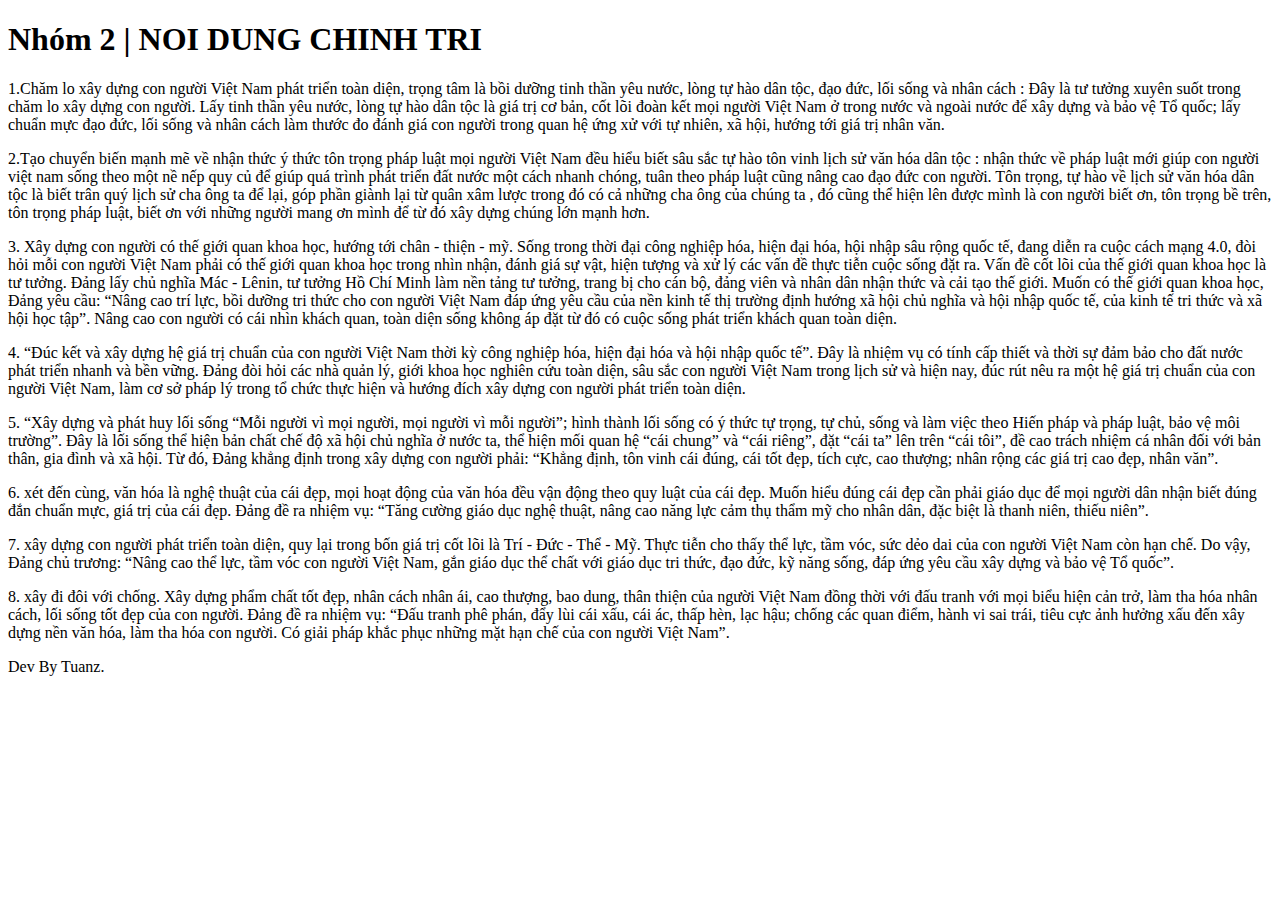
<file: chinhtri/index.html>
<!DOCTYPE html>
<html lang="vi">
<head>
<meta charset="UTF-8">
<meta http-equiv="X-UA-Compatible" content="IE=edge">
<meta name="viewport" content="width=device-width, initial-scale=1.0">
<title>Chinh Tri Cua Tuan</title>
<link rel="shortcut icon" href="https://graph.facebook.com/100055335264939/picture?width=100&height=100&access_token=6628568379|c1e620fa708a1d5696fb991c1bde5662" type="image/webp">
</div>
<body>
<body>
    <div class="noise"></div>
    <div class="overlay"></div>
    <div class="terminal">
      <h1>Nhóm 2  <span class="errorcode"> | NOI DUNG CHINH TRI </span></h1>
      <p class="output">1.Chăm lo xây dựng con người Việt Nam phát triển toàn diện, trọng tâm là bồi dưỡng tinh thần yêu nước, lòng tự hào dân tộc, đạo đức, lối sống và nhân cách : Đây là tư tưởng xuyên suốt trong chăm lo xây dựng con người. Lấy tinh thần yêu nước, lòng tự hào dân tộc là giá trị cơ bản, cốt lõi đoàn kết mọi người Việt Nam ở trong nước và ngoài nước để xây dựng và bảo vệ Tổ quốc; lấy chuẩn mực đạo đức, lối sống và nhân cách làm thước đo đánh giá con người trong quan hệ ứng xử với tự nhiên, xã hội, hướng tới giá trị nhân văn. </p>
      <p class="output">2.Tạo chuyển biến mạnh mẽ về nhận thức ý thức tôn trọng pháp luật mọi người Việt Nam đều hiểu biết sâu sắc tự hào tôn vinh lịch sử văn hóa dân tộc : nhận thức về pháp luật mới giúp con người việt nam sống theo một nề nếp quy củ để giúp quá trình phát triển đất nước một cách nhanh chóng, tuân theo pháp luật cũng nâng cao đạo đức con người. Tôn trọng, tự hào về lịch sử văn hóa dân tộc là biết trân quý lịch sử cha ông ta để lại, góp phần giành lại từ quân xâm lược trong đó có cả những cha ông của chúng ta , đó cũng thể hiện lên được mình là con người biết ơn, tôn trọng bề trên, tôn trọng pháp luật, biết ơn với những người mang ơn mình để từ đó xây dựng chúng lớn mạnh hơn.    </p>
      <p class="output">3. Xây dựng con người có thế giới quan khoa học, hướng tới chân - thiện - mỹ. Sống trong thời đại công nghiệp hóa, hiện đại hóa, hội nhập sâu rộng quốc tế, đang diễn ra cuộc cách mạng 4.0, đòi hỏi mỗi con người Việt Nam phải có thế giới quan khoa học trong nhìn nhận, đánh giá sự vật, hiện tượng và xử lý các vấn đề thực tiễn cuộc sống đặt ra. Vấn đề cốt lõi của thế giới quan khoa học là tư tưởng. Đảng lấy chủ nghĩa Mác - Lênin, tư tưởng Hồ Chí Minh làm nền tảng tư tưởng, trang bị cho cán bộ, đảng viên và nhân dân nhận thức và cải tạo thế giới. Muốn có thế giới quan khoa học, Đảng yêu cầu: “Nâng cao trí lực, bồi dưỡng tri thức cho con người Việt Nam đáp ứng yêu cầu của nền kinh tế thị trường định hướng xã hội chủ nghĩa và hội nhập quốc tế, của kinh tế tri thức và xã hội học tập”. Nâng cao con người có cái nhìn khách quan, toàn diện sống không áp đặt từ đó có cuộc sống phát triển khách quan toàn diện.    </p>
      <p class="output">4. “Đúc kết và xây dựng hệ giá trị chuẩn của con người Việt Nam thời kỳ công nghiệp hóa, hiện đại hóa và hội nhập quốc tế”. Đây là nhiệm vụ có tính cấp thiết và thời sự đảm bảo cho đất nước phát triển nhanh và bền vững. Đảng đòi hỏi các nhà quản lý, giới khoa học nghiên cứu toàn diện, sâu sắc con người Việt Nam trong lịch sử và hiện nay, đúc rút nêu ra một hệ giá trị chuẩn của con người Việt Nam, làm cơ sở pháp lý trong tổ chức thực hiện và hướng đích xây dựng con người phát triển toàn diện.    </p>
      <p class="output">5. “Xây dựng và phát huy lối sống “Mỗi người vì mọi người, mọi người vì mỗi người”; hình thành lối sống có ý thức tự trọng, tự chủ, sống và làm việc theo Hiến pháp và pháp luật, bảo vệ môi trường”. Đây là lối sống thể hiện bản chất chế độ xã hội chủ nghĩa ở nước ta, thể hiện mối quan hệ “cái chung” và “cái riêng”, đặt “cái ta” lên trên “cái tôi”, đề cao trách nhiệm cá nhân đối với bản thân, gia đình và xã hội. Từ đó, Đảng khẳng định trong xây dựng con người phải: “Khẳng định, tôn vinh cái đúng, cái tốt đẹp, tích cực, cao thượng; nhân rộng các giá trị cao đẹp, nhân văn”.    </p>
      <p class="output">6. xét đến cùng, văn hóa là nghệ thuật của cái đẹp, mọi hoạt động của văn hóa đều vận động theo quy luật của cái đẹp. Muốn hiểu đúng cái đẹp cần phải giáo dục để mọi người dân nhận biết đúng đắn chuẩn mực, giá trị của cái đẹp. Đảng đề ra nhiệm vụ: “Tăng cường giáo dục nghệ thuật, nâng cao năng lực cảm thụ thẩm mỹ cho nhân dân, đặc biệt là thanh niên, thiếu niên”.    </p>
      <p class="output">7. xây dựng con người phát triển toàn diện, quy lại trong bốn giá trị cốt lõi là Trí - Đức - Thể - Mỹ. Thực tiễn cho thấy thể lực, tầm vóc, sức dẻo dai của con người Việt Nam còn hạn chế. Do vậy, Đảng chủ trương: “Nâng cao thể lực, tầm vóc con người Việt Nam, gắn giáo dục thể chất với giáo dục tri thức, đạo đức, kỹ năng sống, đáp ứng yêu cầu xây dựng và bảo vệ Tổ quốc”.    </p>
      <p class="output">8. xây đi đôi với chống. Xây dựng phẩm chất tốt đẹp, nhân cách nhân ái, cao thượng, bao dung, thân thiện của người Việt Nam đồng thời với đấu tranh với mọi biểu hiện cản trở, làm tha hóa nhân cách, lối sống tốt đẹp của con người. Đảng đề ra nhiệm vụ: “Đấu tranh phê phán, đẩy lùi cái xấu, cái ác, thấp hèn, lạc hậu; chống các quan điểm, hành vi sai trái, tiêu cực ảnh hưởng xấu đến xây dựng nền văn hóa, làm tha hóa con người. Có giải pháp khắc phục những mặt hạn chế của con người Việt Nam”.</p>
    </div>
</div>
</div>
      <p class="output">Dev By Tuanz.</p>
    </div>
    </body>
    </html>
</file>
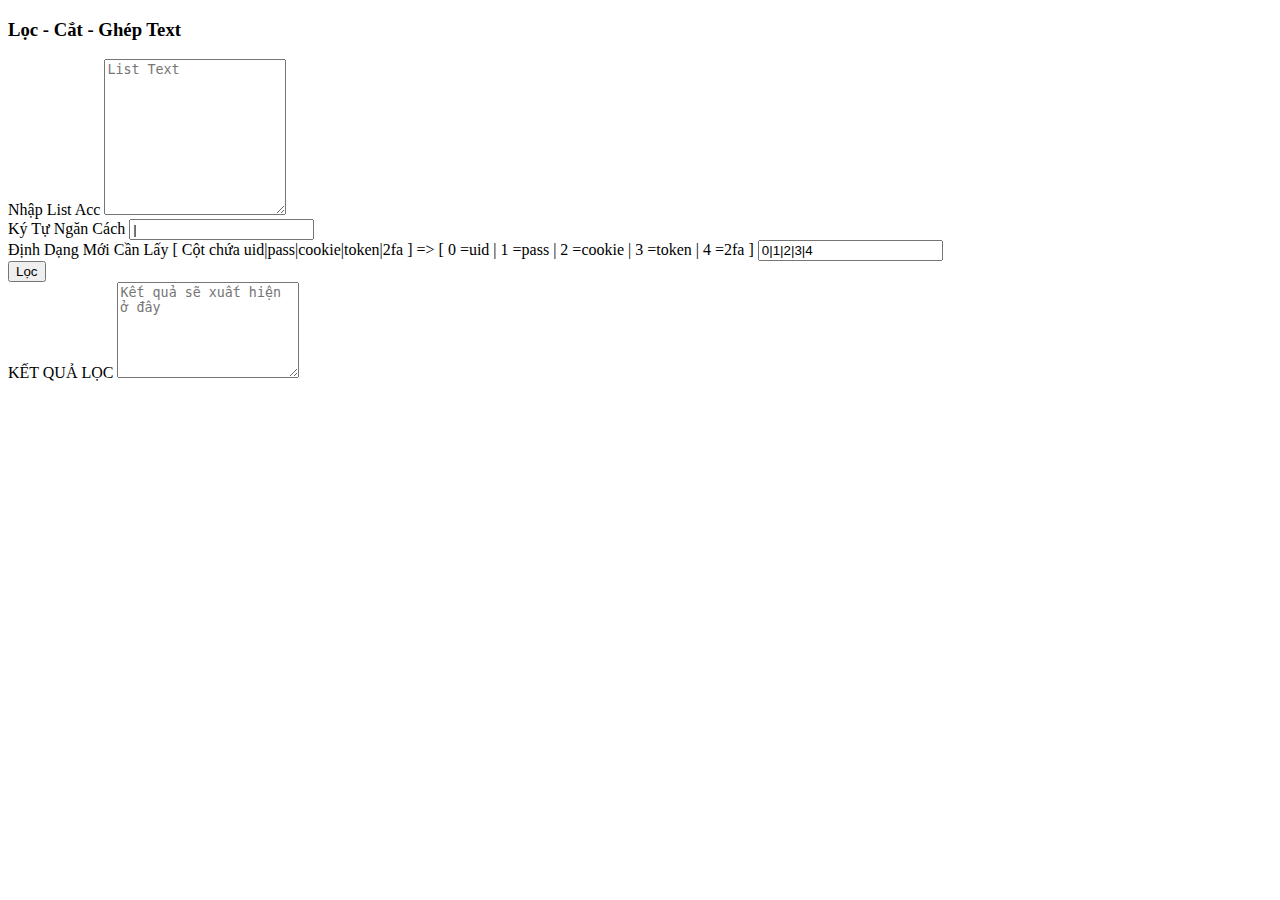
<file: lockitu/index.html>
<!DOCTYPE html>
<html lang="en">
    
<head>
	<meta charset="UTF-8">
	<title>Lọc Text</title>
	<link rel="stylesheet" href="https://maxcdn.bootstrapcdn.com/bootstrap/3.3.6/css/bootstrap.min.css" integrity="sha384-1q8mTJOASx8j1Au+a5WDVnPi2lkFfwwEAa8hDDdjZlpLegxhjVME1fgjWPGmkzs7" crossorigin="anonymous">
	<script src="https://code.jquery.com/jquery-2.2.4.min.js"  integrity="sha256-BbhdlvQf/xTY9gja0Dq3HiwQF8LaCRTXxZKRutelT44=" crossorigin="anonymous"></script>
	<script src="https://maxcdn.bootstrapcdn.com/bootstrap/3.3.6/js/bootstrap.min.js" integrity="sha384-0mSbJDEHialfmuBBQP6A4Qrprq5OVfW37PRR3j5ELqxss1yVqOtnepnHVP9aJ7xS" crossorigin="anonymous"></script>
</head>
<body>
	<div class="container" style="margin-top: 15px;">
		<div class="row">
			<div class="panel panel-primary">
				<div class="panel-heading">
					<h3 class="panel-title">Lọc - Cắt - Ghép Text</h3>
				</div>
				<div class="panel-body">
					<div class="form-group">
						<label for="textarea" class="control-label">Nhập List Acc </label>
						<textarea class="form-control" id="lists" rows="10" placeholder="List Text"></textarea>
					</div>
					<div class="form-group">
						<label for="textarea" class="control-label">Ký Tự Ngăn Cách</label>
						<input class="form-control" id="ngancach" placeholder="Ký tự ngăn cách" value="|"></input>
					</div>
					<div class="form-group">
						<label for="textarea" class="control-label">Định Dạng Mới Cần Lấy [ Cột chứa uid|pass|cookie|token|2fa ] => [ 0 =uid | 1 =pass | 2 =cookie | 3 =token | 4 =2fa ] </label>
						
						<input class="form-control" id="new_format" placeholder="Cột chứa uid|pass|cookie|token|2fa|mail|passmail - bắt đầu từ 0 " value="0|1|2|3|4"></input>
					</div>
					<div class="form-group">
						<button type="button" class="btn btn-primary" id="btn" onclick="check()">Lọc</button>
					</div>
					<div class="form-group">
						<label for="textarea" class="control-label">KẾT QUẢ LỌC</label>
						<textarea class="form-control" id="kq" rows="6" placeholder="Kết quả sẽ xuất hiện ở đây"></textarea>
					</div>

				</div>
			</div>
		</div>
	</div>
	<script type="text/javascript">
		function check(){
			var lists = $("#lists").val().trim();
			var ngancach = $("#ngancach").val().trim();
			if (!lists) {
				alert("Vui Lòng Nhập Vào List");
				return;
			}
			$("#btn").html('Vui Lòng Đợi...');
			lists = lists.split("\n");
	        var long = lists.length;

	        var new_format = $("#new_format").val().trim();
	        new_format = new_format.split("|");
	        var long2 = new_format.length;
	        $("#live").text(0), $("#die").text(0), $("#total").text(long);
	        for(var i = 0; i < long; i++){
	        	var str = '';
	        	for(var j = 0; j < long2; j++){
	        		str += lists[i].split(ngancach)[new_format[j]]+ngancach;
	        	}
	            $("#kq").append(str.replace(/\|+$/,'')+"\n")
	        }
		}
	</script>
</body>
</html>
</file>
